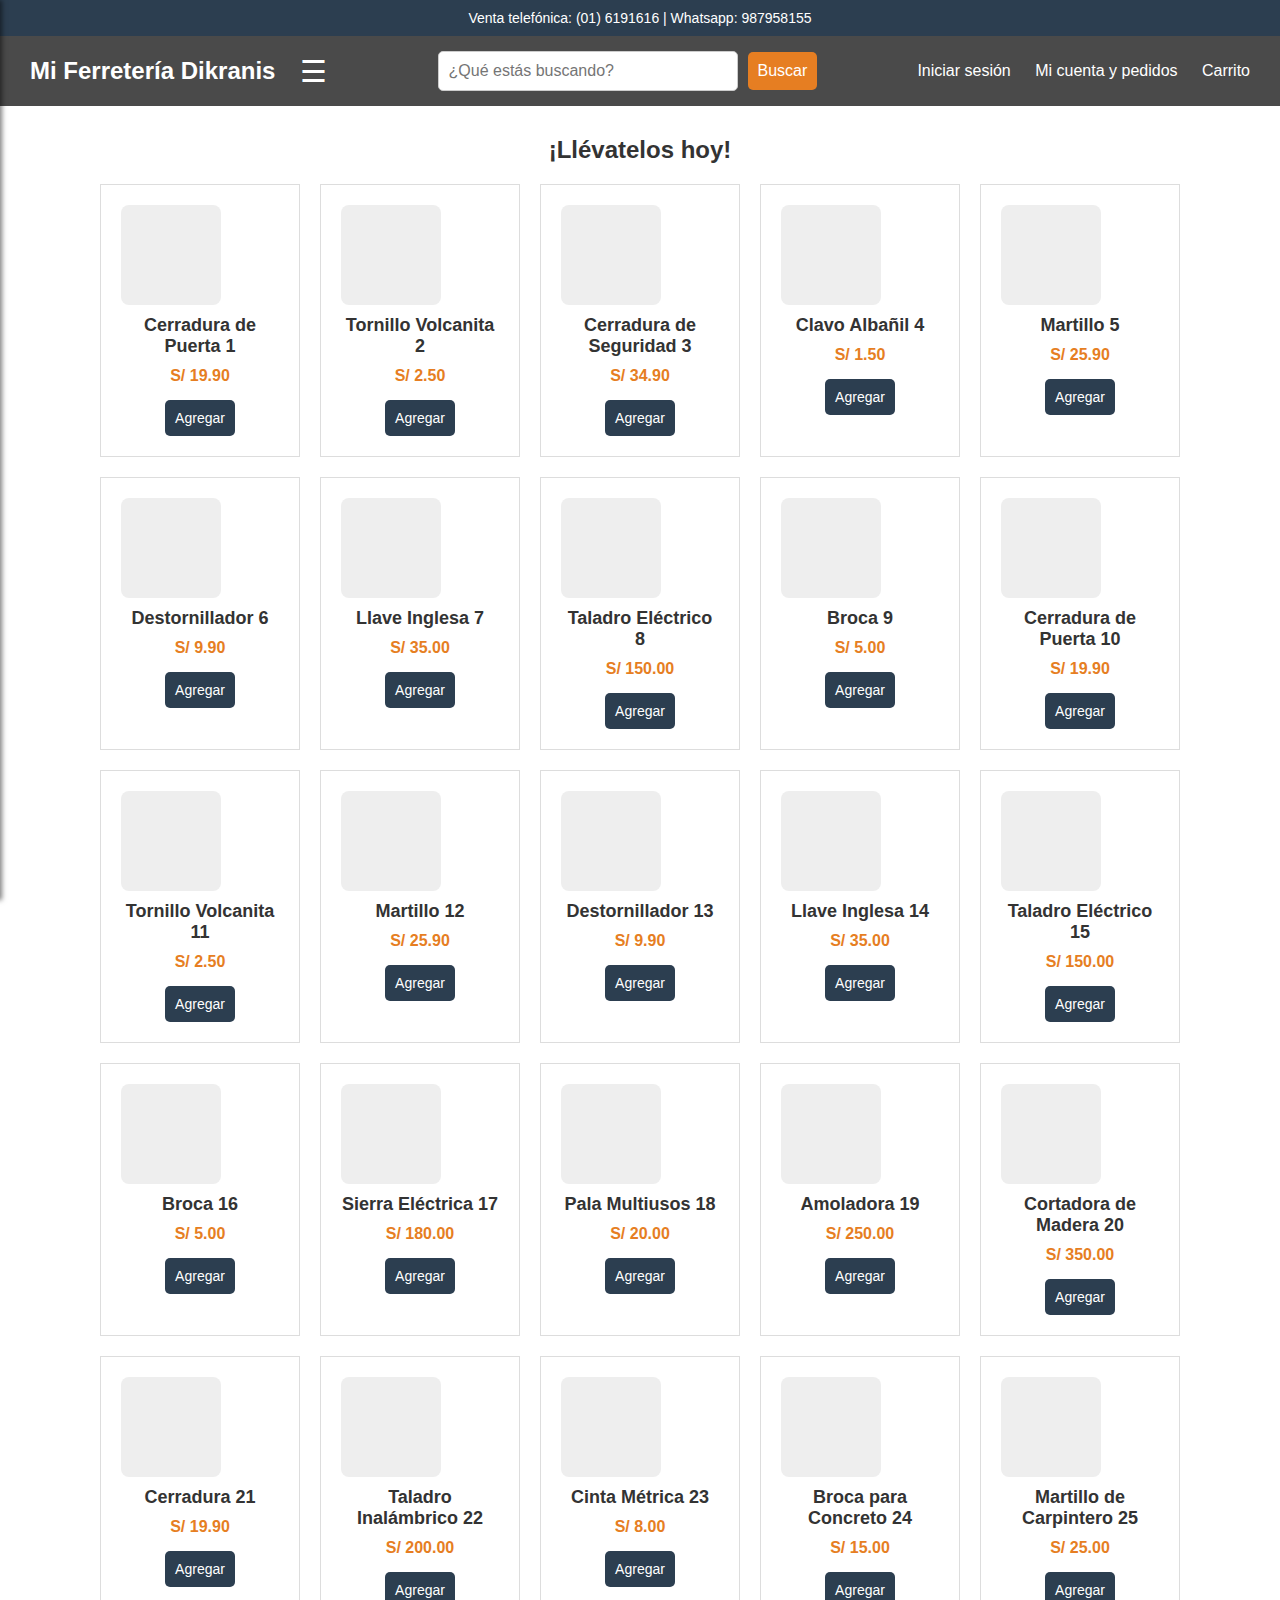
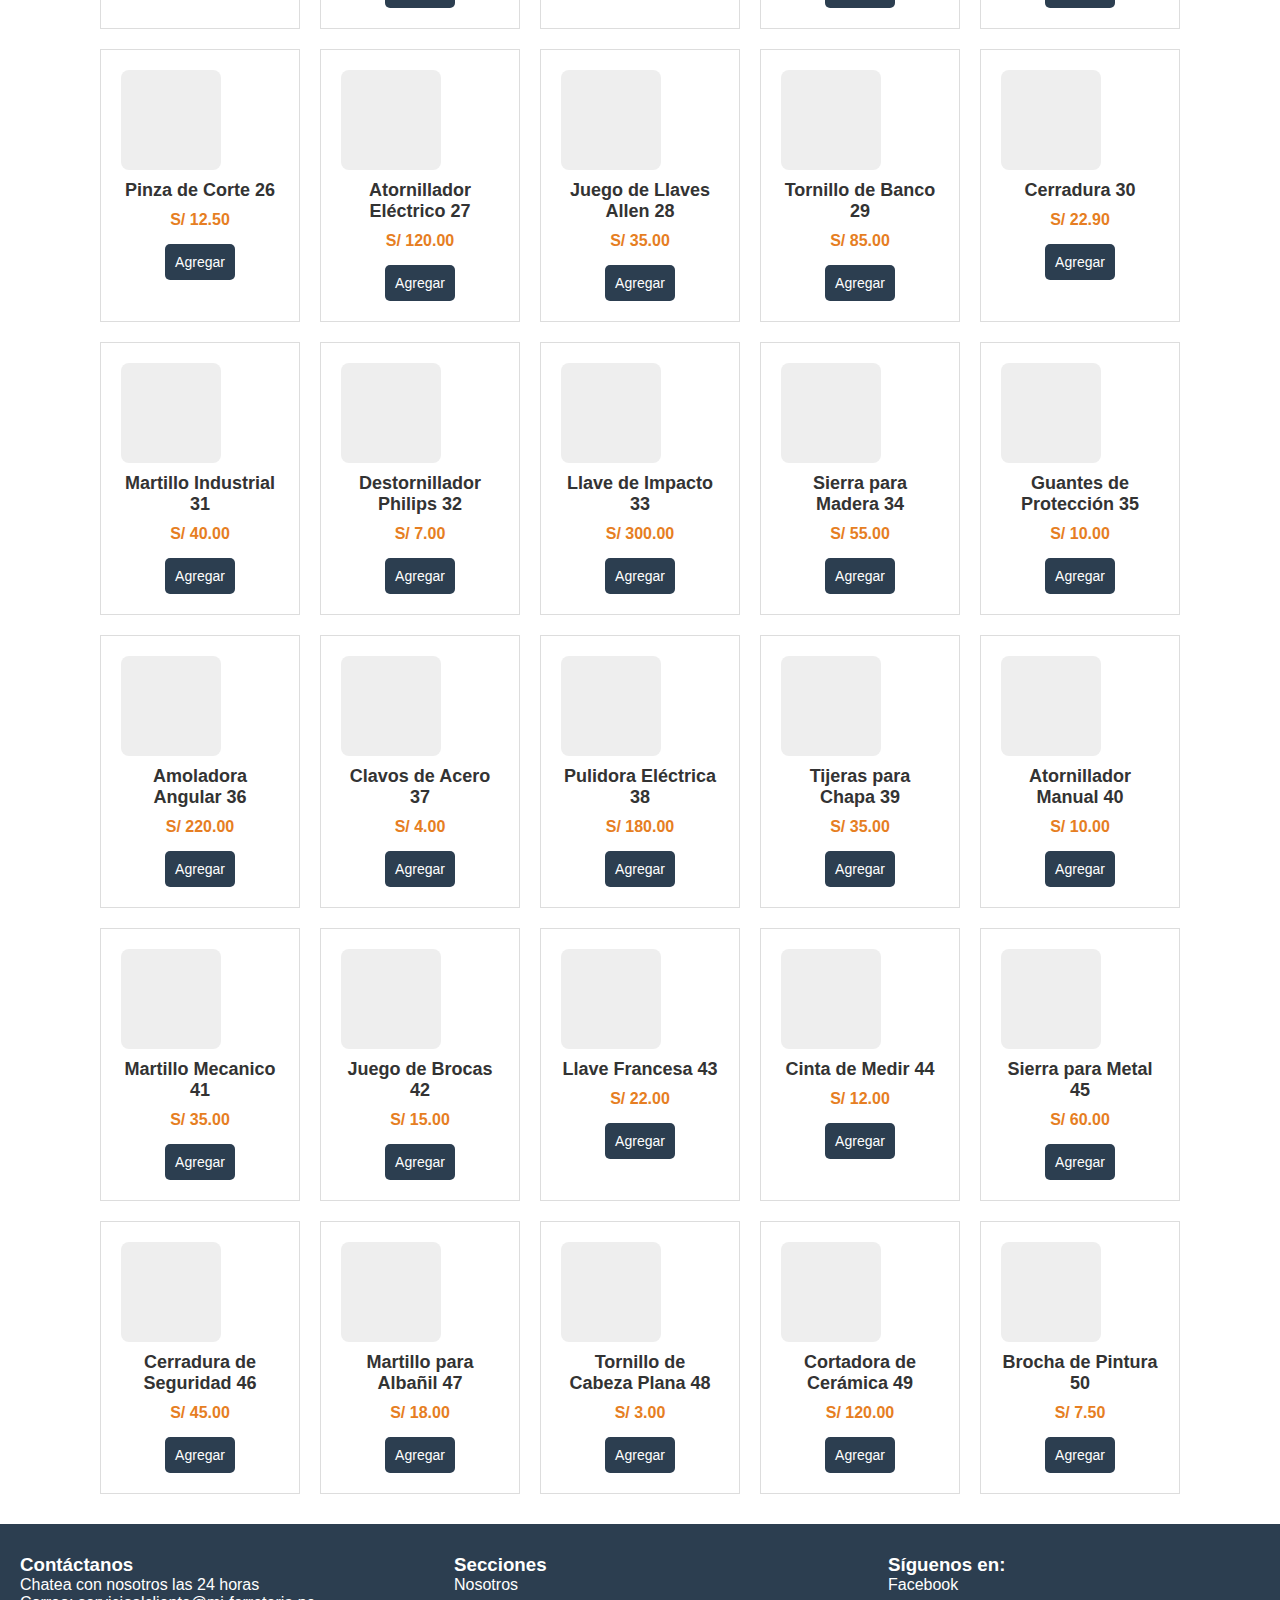
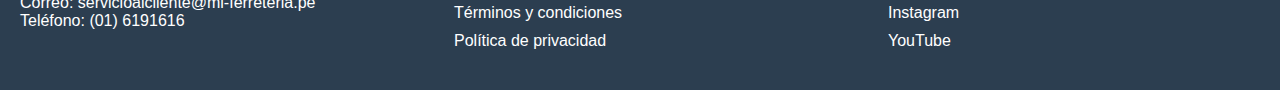
<file: index.html>
<!DOCTYPE html>
<html lang="es">
<head>
    <meta charset="UTF-8">
    <meta name="viewport" content="width=device-width, initial-scale=1.0">
    <title>Mi Ferretería Dikranis - Catálogo de Productos</title>
    <link rel="stylesheet" href="estilo_home.css">
    <script src="script_home.js" defer></script> <!-- Asegúrate de que el JS esté cargado correctamente -->
</head>
<body>

<header>
    <div class="top-bar">
        <div class="contact-info">Venta telefónica: (01) 6191616 | Whatsapp: 987958155</div>
    </div>
    <nav class="navbar">
        <div class="logo-menu">
            <span class="logo-text">Mi Ferretería Dikranis</span>
            <button id="menu-toggle" class="menu-icon">&#9776;</button>
        </div>
        <div class="search-bar">
            <input type="text" placeholder="¿Qué estás buscando?">
            <button>Buscar</button>
        </div>
        <div class="user-options">
            <a href="#">Iniciar sesión</a>
            <a href="#">Mi cuenta y pedidos</a>
            <a href="#">Carrito</a>
        </div>
    </nav>

    <!-- Menú Desplegable -->
    <div id="dropdown-menu" class="dropdown hidden">
        <ul>
            <li><a href="#">Herramientas</a></li>
            <li><a href="#">Construcción</a></li>
            <li><a href="#">Electricidad</a></li>
            <li><a href="#">Jardinería</a></li>
        </ul>
    </div>
</header>

<!-- Sección de productos -->
<section class="products">
    <h2>¡Llévatelos hoy!</h2>
    <div class="product-carousel">
        <!-- Generamos 50 productos -->
        <div class="product">
            <div class="placeholder-img"></div>
            <h3>Cerradura de Puerta 1</h3>
            <p>S/ 19.90</p>
            <button>Agregar</button>
        </div>
        <div class="product">
            <div class="placeholder-img"></div>
            <h3>Tornillo Volcanita 2</h3>
            <p>S/ 2.50</p>
            <button>Agregar</button>
        </div>
        <div class="product">
            <div class="placeholder-img"></div>
            <h3>Cerradura de Seguridad 3</h3>
            <p>S/ 34.90</p>
            <button>Agregar</button>
        </div>
        <div class="product">
            <div class="placeholder-img"></div>
            <h3>Clavo Albañil 4</h3>
            <p>S/ 1.50</p>
            <button>Agregar</button>
        </div>
        <div class="product">
            <div class="placeholder-img"></div>
            <h3>Martillo 5</h3>
            <p>S/ 25.90</p>
            <button>Agregar</button>
        </div>
        <div class="product">
            <div class="placeholder-img"></div>
            <h3>Destornillador 6</h3>
            <p>S/ 9.90</p>
            <button>Agregar</button>
        </div>
        <div class="product">
            <div class="placeholder-img"></div>
            <h3>Llave Inglesa 7</h3>
            <p>S/ 35.00</p>
            <button>Agregar</button>
        </div>
        <div class="product">
            <div class="placeholder-img"></div>
            <h3>Taladro Eléctrico 8</h3>
            <p>S/ 150.00</p>
            <button>Agregar</button>
        </div>
        <div class="product">
            <div class="placeholder-img"></div>
            <h3>Broca 9</h3>
            <p>S/ 5.00</p>
            <button>Agregar</button>
        </div>
        <div class="product">
            <div class="placeholder-img"></div>
            <h3>Cerradura de Puerta 10</h3>
            <p>S/ 19.90</p>
            <button>Agregar</button>
        </div>
        <div class="product">
            <div class="placeholder-img"></div>
            <h3>Tornillo Volcanita 11</h3>
            <p>S/ 2.50</p>
            <button>Agregar</button>
        </div>
        <div class="product">
            <div class="placeholder-img"></div>
            <h3>Martillo 12</h3>
            <p>S/ 25.90</p>
            <button>Agregar</button>
        </div>
        <div class="product">
            <div class="placeholder-img"></div>
            <h3>Destornillador 13</h3>
            <p>S/ 9.90</p>
            <button>Agregar</button>
        </div>
        <div class="product">
            <div class="placeholder-img"></div>
            <h3>Llave Inglesa 14</h3>
            <p>S/ 35.00</p>
            <button>Agregar</button>
        </div>
        <div class="product">
            <div class="placeholder-img"></div>
            <h3>Taladro Eléctrico 15</h3>
            <p>S/ 150.00</p>
            <button>Agregar</button>
        </div>
        <div class="product">
            <div class="placeholder-img"></div>
            <h3>Broca 16</h3>
            <p>S/ 5.00</p>
            <button>Agregar</button>
        </div>
        <div class="product">
            <div class="placeholder-img"></div>
            <h3>Sierra Eléctrica 17</h3>
            <p>S/ 180.00</p>
            <button>Agregar</button>
        </div>
        <div class="product">
            <div class="placeholder-img"></div>
            <h3>Pala Multiusos 18</h3>
            <p>S/ 20.00</p>
            <button>Agregar</button>
        </div>
        <div class="product">
            <div class="placeholder-img"></div>
            <h3>Amoladora 19</h3>
            <p>S/ 250.00</p>
            <button>Agregar</button>
        </div>
        <div class="product">
            <div class="placeholder-img"></div>
            <h3>Cortadora de Madera 20</h3>
            <p>S/ 350.00</p>
            <button>Agregar</button>
        </div>
        <div class="product">
            <div class="placeholder-img"></div>
            <h3>Cerradura 21</h3>
            <p>S/ 19.90</p>
            <button>Agregar</button>
        </div>
        <div class="product">
            <div class="placeholder-img"></div>
            <h3>Taladro Inalámbrico 22</h3>
            <p>S/ 200.00</p>
            <button>Agregar</button>
        </div>
        <div class="product">
            <div class="placeholder-img"></div>
            <h3>Cinta Métrica 23</h3>
            <p>S/ 8.00</p>
            <button>Agregar</button>
        </div>
        <div class="product">
            <div class="placeholder-img"></div>
            <h3>Broca para Concreto 24</h3>
            <p>S/ 15.00</p>
            <button>Agregar</button>
        </div>
        <div class="product">
            <div class="placeholder-img"></div>
            <h3>Martillo de Carpintero 25</h3>
            <p>S/ 25.00</p>
            <button>Agregar</button>
        </div>
        <div class="product">
            <div class="placeholder-img"></div>
            <h3>Pinza de Corte 26</h3>
            <p>S/ 12.50</p>
            <button>Agregar</button>
        </div>
        <div class="product">
            <div class="placeholder-img"></div>
            <h3>Atornillador Eléctrico 27</h3>
            <p>S/ 120.00</p>
            <button>Agregar</button>
        </div>
        <div class="product">
            <div class="placeholder-img"></div>
            <h3>Juego de Llaves Allen 28</h3>
            <p>S/ 35.00</p>
            <button>Agregar</button>
        </div>
        <div class="product">
            <div class="placeholder-img"></div>
            <h3>Tornillo de Banco 29</h3>
            <p>S/ 85.00</p>
            <button>Agregar</button>
        </div>
        <div class="product">
            <div class="placeholder-img"></div>
            <h3>Cerradura 30</h3>
            <p>S/ 22.90</p>
            <button>Agregar</button>
        </div>
        <div class="product">
            <div class="placeholder-img"></div>
            <h3>Martillo Industrial 31</h3>
            <p>S/ 40.00</p>
            <button>Agregar</button>
        </div>
        <div class="product">
            <div class="placeholder-img"></div>
            <h3>Destornillador Philips 32</h3>
            <p>S/ 7.00</p>
            <button>Agregar</button>
        </div>
        <div class="product">
            <div class="placeholder-img"></div>
            <h3>Llave de Impacto 33</h3>
            <p>S/ 300.00</p>
            <button>Agregar</button>
        </div>
        <div class="product">
            <div class="placeholder-img"></div>
            <h3>Sierra para Madera 34</h3>
            <p>S/ 55.00</p>
            <button>Agregar</button>
        </div>
        <div class="product">
            <div class="placeholder-img"></div>
            <h3>Guantes de Protección 35</h3>
            <p>S/ 10.00</p>
            <button>Agregar</button>
        </div>
        <div class="product">
            <div class="placeholder-img"></div>
            <h3>Amoladora Angular 36</h3>
            <p>S/ 220.00</p>
            <button>Agregar</button>
        </div>
        <div class="product">
            <div class="placeholder-img"></div>
            <h3>Clavos de Acero 37</h3>
            <p>S/ 4.00</p>
            <button>Agregar</button>
        </div>
        <div class="product">
            <div class="placeholder-img"></div>
            <h3>Pulidora Eléctrica 38</h3>
            <p>S/ 180.00</p>
            <button>Agregar</button>
        </div>
        <div class="product">
            <div class="placeholder-img"></div>
            <h3>Tijeras para Chapa 39</h3>
            <p>S/ 35.00</p>
            <button>Agregar</button>
        </div>
        <div class="product">
            <div class="placeholder-img"></div>
            <h3>Atornillador Manual 40</h3>
            <p>S/ 10.00</p>
            <button>Agregar</button>
        </div>
        <div class="product">
            <div class="placeholder-img"></div>
            <h3>Martillo Mecanico 41</h3>
            <p>S/ 35.00</p>
            <button>Agregar</button>
        </div>
        <div class="product">
            <div class="placeholder-img"></div>
            <h3>Juego de Brocas 42</h3>
            <p>S/ 15.00</p>
            <button>Agregar</button>
        </div>
        <div class="product">
            <div class="placeholder-img"></div>
            <h3>Llave Francesa 43</h3>
            <p>S/ 22.00</p>
            <button>Agregar</button>
        </div>
        <div class="product">
            <div class="placeholder-img"></div>
            <h3>Cinta de Medir 44</h3>
            <p>S/ 12.00</p>
            <button>Agregar</button>
        </div>
        <div class="product">
            <div class="placeholder-img"></div>
            <h3>Sierra para Metal 45</h3>
            <p>S/ 60.00</p>
            <button>Agregar</button>
        </div>
        <div class="product">
            <div class="placeholder-img"></div>
            <h3>Cerradura de Seguridad 46</h3>
            <p>S/ 45.00</p>
            <button>Agregar</button>
        </div>
        <div class="product">
            <div class="placeholder-img"></div>
            <h3>Martillo para Albañil 47</h3>
            <p>S/ 18.00</p>
            <button>Agregar</button>
        </div>
        <div class="product">
            <div class="placeholder-img"></div>
            <h3>Tornillo de Cabeza Plana 48</h3>
            <p>S/ 3.00</p>
            <button>Agregar</button>
        </div>
        <div class="product">
            <div class="placeholder-img"></div>
            <h3>Cortadora de Cerámica 49</h3>
            <p>S/ 120.00</p>
            <button>Agregar</button>
        </div>
        <div class="product">
            <div class="placeholder-img"></div>
            <h3>Brocha de Pintura 50</h3>
            <p>S/ 7.50</p>
            <button>Agregar</button>
        </div>
    </div>
</section>
<!-- Footer -->
<footer>
    <div class="footer-info">
        <div class="contact-section">
            <h3>Contáctanos</h3>
            <p>Chatea con nosotros las 24 horas</p>
            <p>Correo: servicioalcliente@mi-ferreteria.pe</p>
            <p>Teléfono: (01) 6191616</p>
        </div>
        <div class="sections">
            <h3>Secciones</h3>
            <a href="#">Nosotros</a>
            <a href="#">Términos y condiciones</a>
            <a href="#">Política de privacidad</a>
        </div>
        <div class="social-media">
            <h3>Síguenos en:</h3>
            <a href="#">Facebook</a>
            <a href="#">Instagram</a>
            <a href="#">YouTube</a>
        </div>
    </div>
</footer>

</body>
</html>
</file>
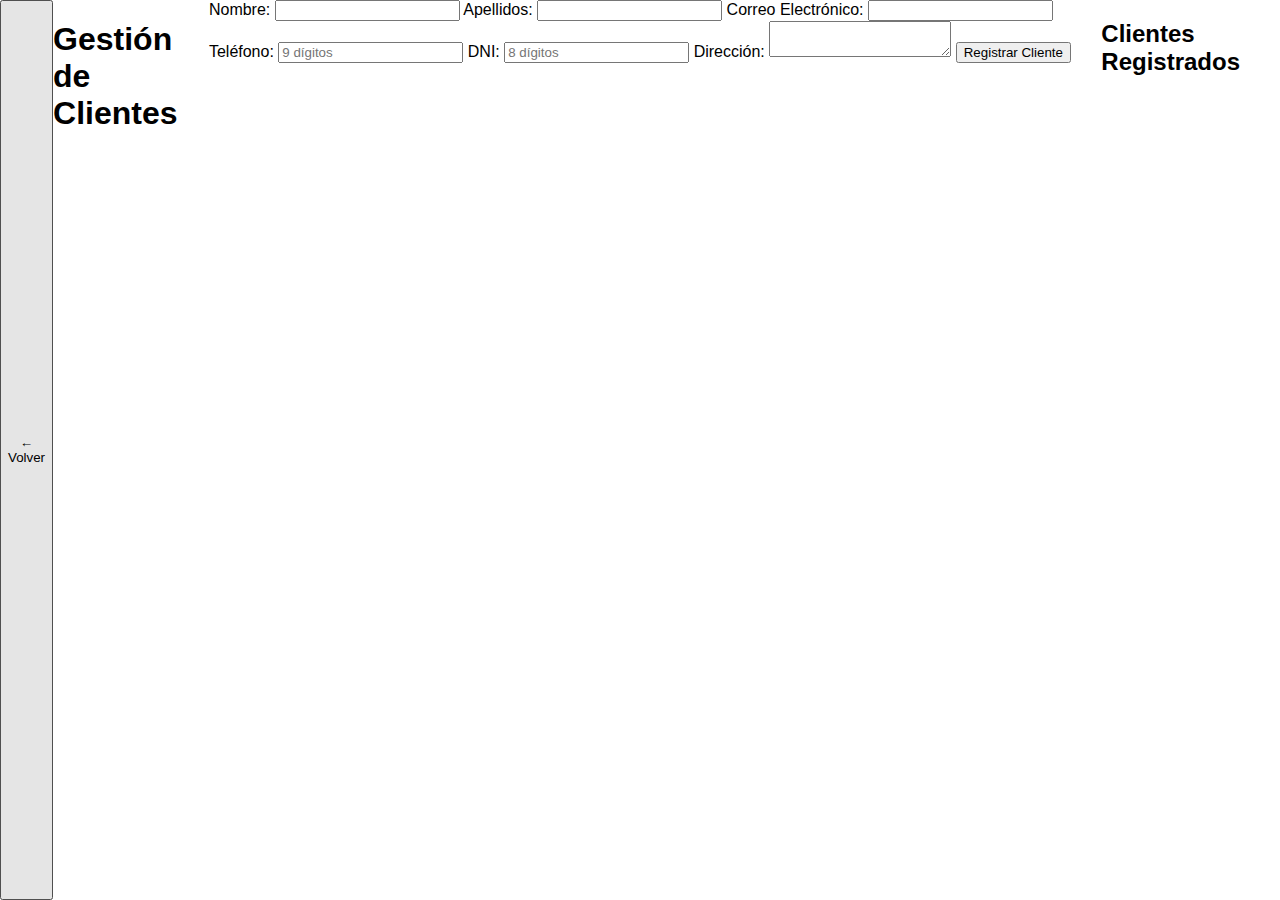
<file: administrador.html>
<!DOCTYPE html>
<html lang="es">
<head>
    <meta charset="UTF-8">
    <meta name="viewport" content="width=device-width, initial-scale=1.0">
    <title>Ferretería - Administrador</title>
    <link rel="stylesheet" href="styles.css">
</head>
<body>
    <div class="container">
        <button onclick="window.location.href='index.html'" class="back-button">← Volver</button>
        
        <h1>Gestión de Clientes</h1>
        
        <form id="clientForm">
            <label for="firstName">Nombre:</label>
            <input type="text" id="nombres" required>

            <label for="lastName">Apellidos:</label>
            <input type="text" id="apellidos" required>

            <label for="email">Correo Electrónico:</label>
            <input type="email" id="gmail" required>

            <label for="phone">Teléfono:</label>
            <input type="tel" id="telefono" pattern="[0-9]{9}" placeholder="9 dígitos" required>

            <label for="dni">DNI:</label>
            <input type="text" id="dni" pattern="[0-9]{8}" placeholder="8 dígitos" required>

            <label for="address">Dirección:</label>
            <textarea id="direccion" rows="2" required></textarea>

            <button type="submit">Registrar Cliente</button>
        </form>

        <h2>Clientes Registrados</h2>
        <ul id="clientList"></ul>
    </div>

    <script src="scripts.js"></script>
</body>
</html>
</file>
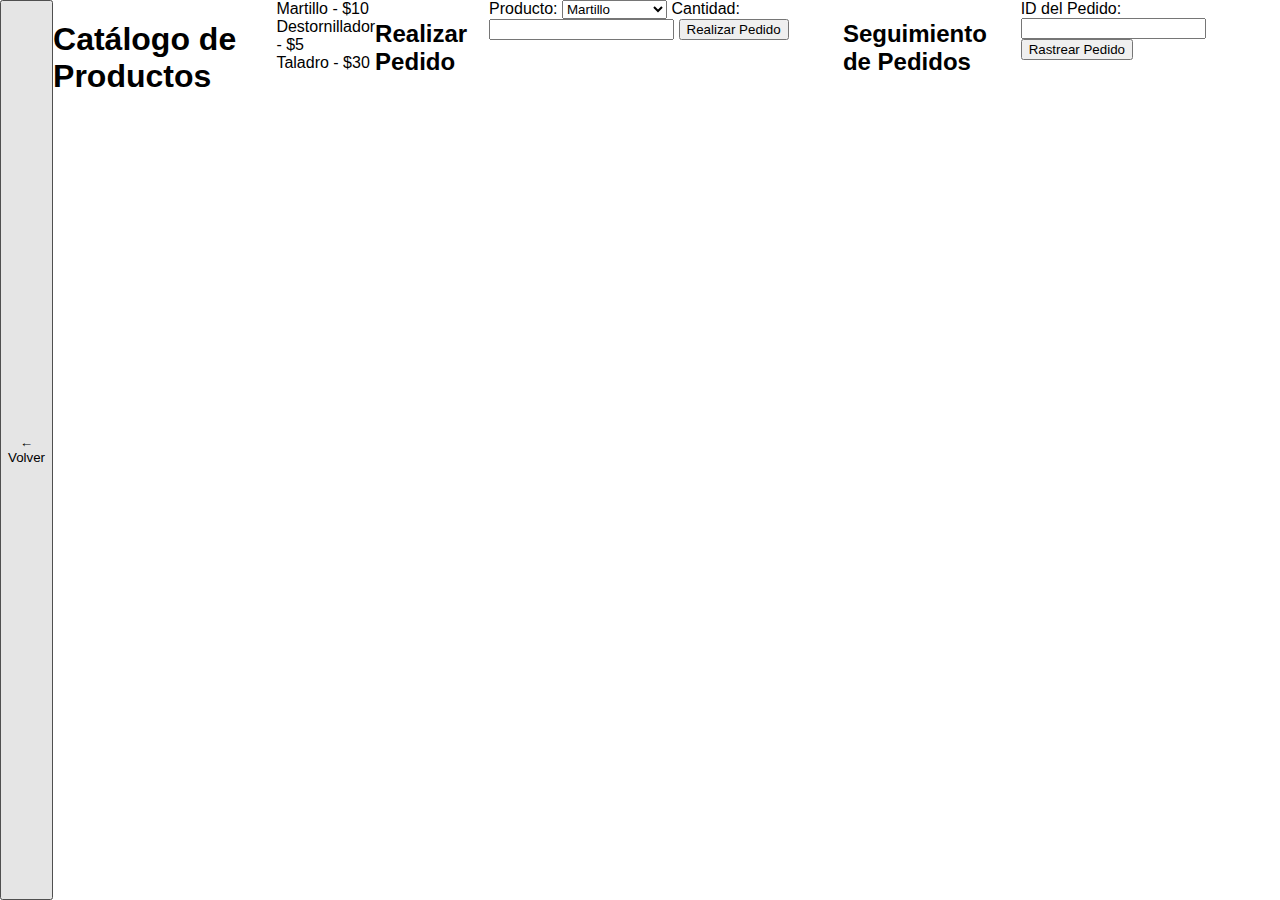
<file: cliente.html>
<!DOCTYPE html>
<html lang="es">
<head>
    <meta charset="UTF-8">
    <meta name="viewport" content="width=device-width, initial-scale=1.0">
    <title>Ferretería - Cliente</title>
    <link rel="stylesheet" href="styles.css">
</head>
<body>
    <div class="container">
        <button onclick="window.location.href='index.html'" class="back-button">← Volver</button>
        <h1>Catálogo de Productos</h1>
        <div id="catalog" class="product-list"></div>
        <h2>Realizar Pedido</h2>
        <form id="orderForm">
            <label for="product">Producto:</label>
            <select id="product" required></select>
            <label for="quantity">Cantidad:</label>
            <input type="number" id="quantity" required min="1">
            <button type="submit">Realizar Pedido</button>
        </form>
        <h2>Seguimiento de Pedidos</h2>
        <form id="trackForm">
            <label for="orderId">ID del Pedido:</label>
            <input type="text" id="orderId" required>
            <button type="submit">Rastrear Pedido</button>
        </form>
    </div>
    <script src="scripts.js"></script>
</body>
</html>
</file>
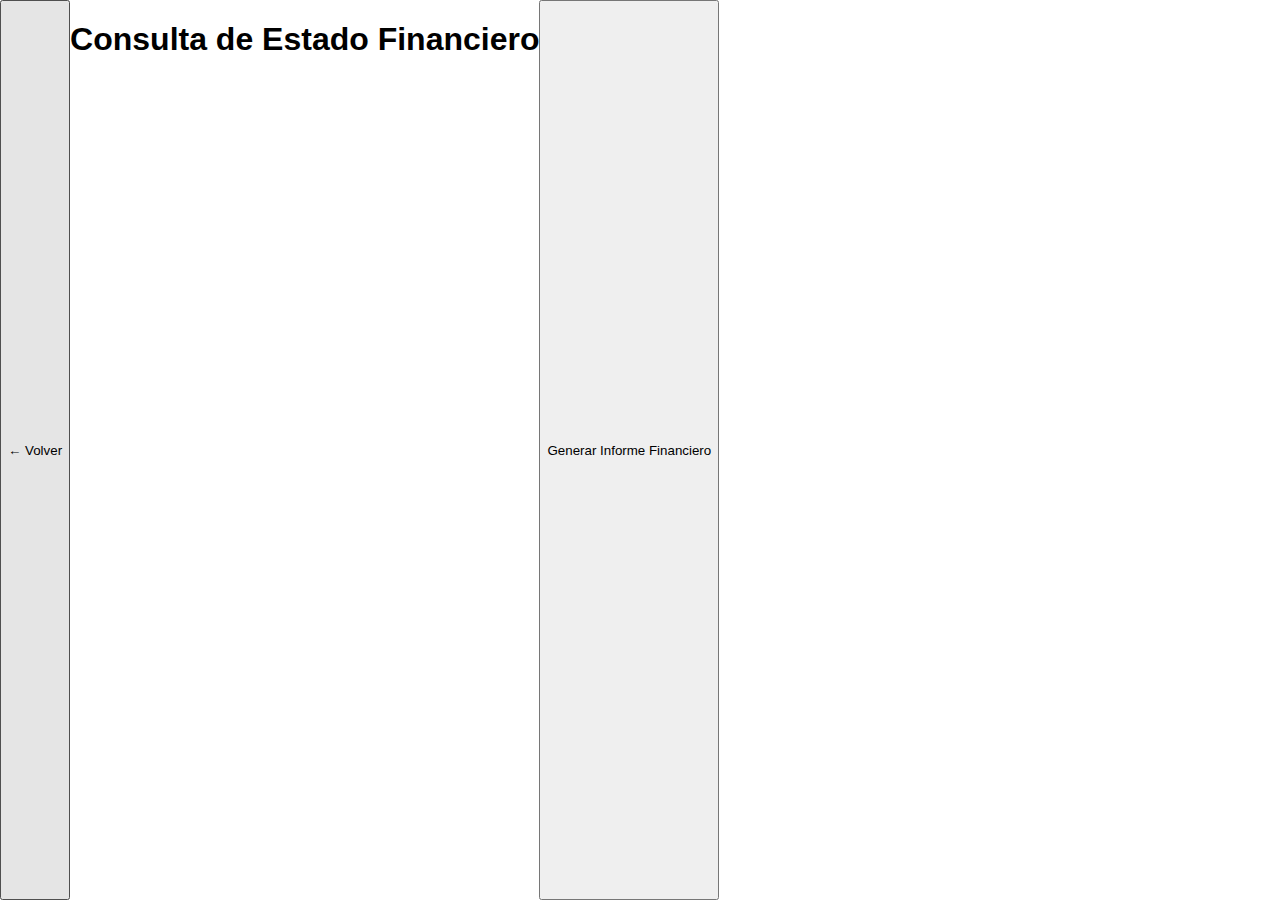
<file: financiero.html>
<!DOCTYPE html>
<html lang="es">
<head>
    <meta charset="UTF-8">
    <meta name="viewport" content="width=device-width, initial-scale=1.0">
    <title>Ferretería - Financiero</title>
    <link rel="stylesheet" href="styles.css">
</head>
<body>
    <div class="container">
        <button onclick="window.location.href='index.html'" class="back-button">← Volver</button>
        <h1>Consulta de Estado Financiero</h1>
        <button id="financialReport">Generar Informe Financiero</button>
        <div id="financialResult"></div>
    </div>
    <script src="scripts.js"></script>
</body>
</html>
</file>
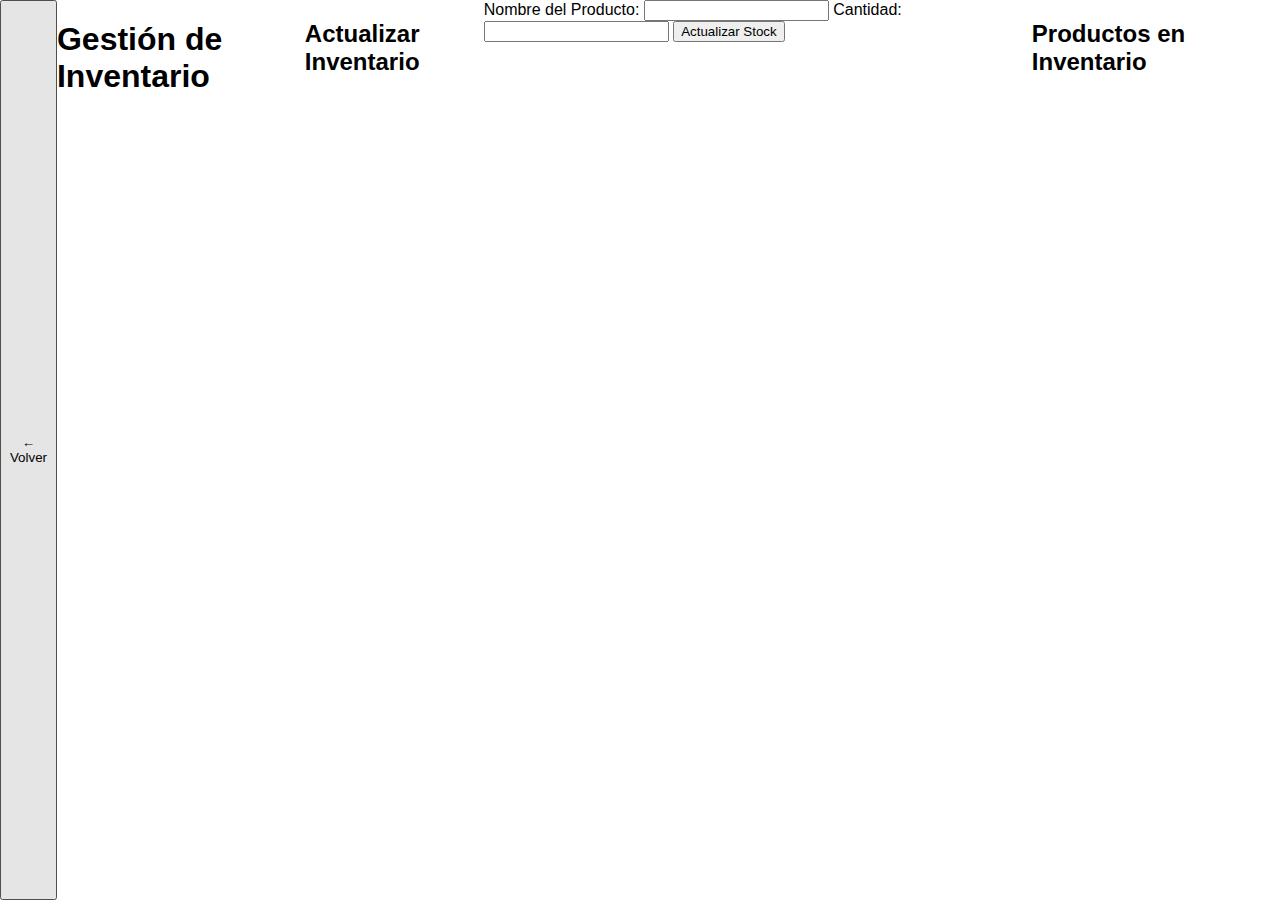
<file: inventario.html>
<!DOCTYPE html>
<html lang="es">
<head>
    <meta charset="UTF-8">
    <meta name="viewport" content="width=device-width, initial-scale=1.0">
    <title>Ferretería - Inventario</title>
    <link rel="stylesheet" href="styles.css">
</head>
<body>
    <div class="container">
        <button onclick="window.location.href='index.html'" class="back-button">← Volver</button>
        <h1>Gestión de Inventario</h1>
        <h2>Actualizar Inventario</h2>
        <form id="inventoryForm">
            <label for="productName">Nombre del Producto:</label>
            <input type="text" id="productName" required>
            <label for="stock">Cantidad:</label>
            <input type="number" id="stock" required min="0">
            <button type="submit">Actualizar Stock</button>
        </form>
        <h2>Productos en Inventario</h2>
        <ul id="inventoryList"></ul>
    </div>
    <script src="scripts.js"></script>
</body>
</html>
</file>
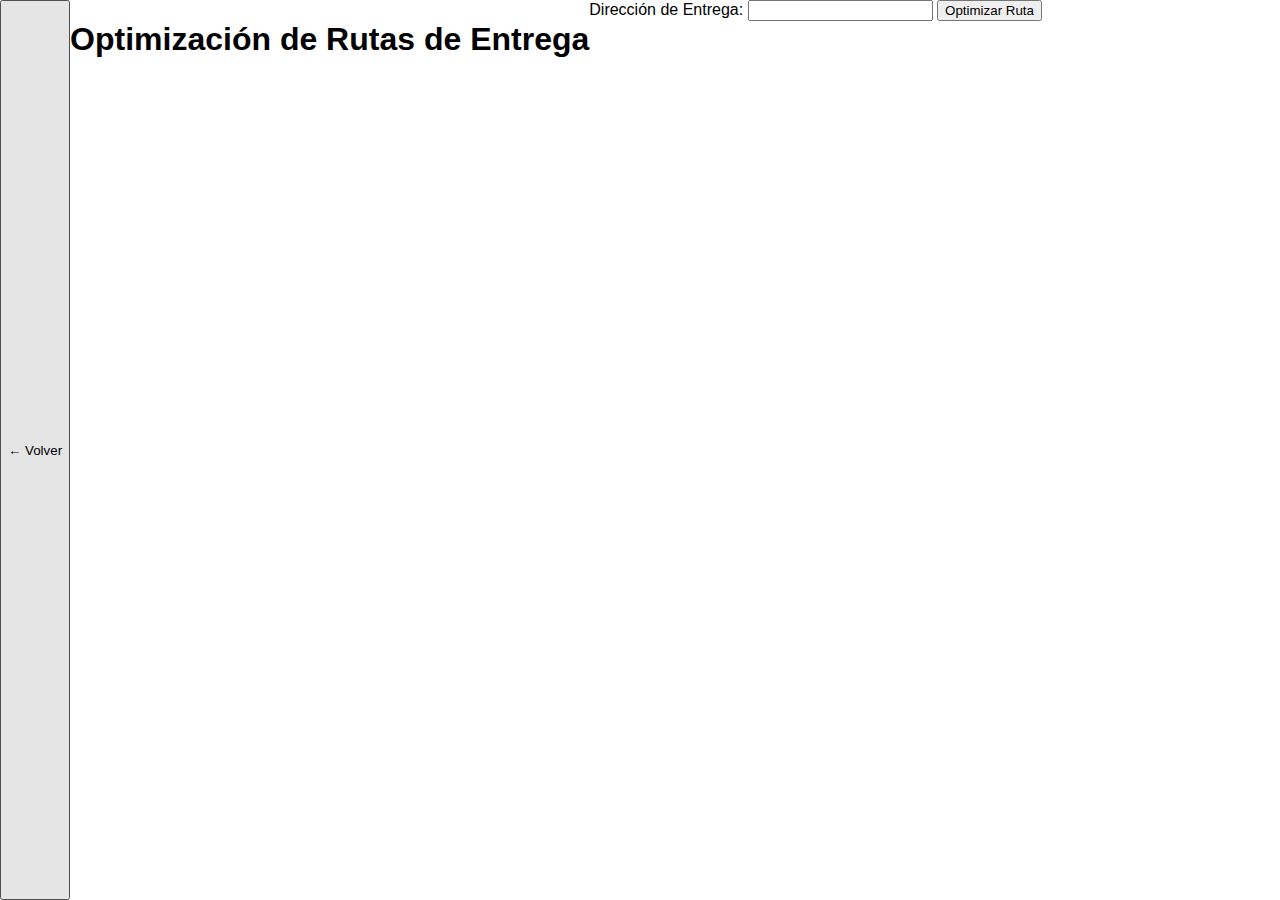
<file: logistica.html>
<!DOCTYPE html>
<html lang="es">
<head>
    <meta charset="UTF-8">
    <meta name="viewport" content="width=device-width, initial-scale=1.0">
    <title>Ferretería - Logística</title>
    <link rel="stylesheet" href="styles.css">
</head>
<body>
    <div class="container">
        <button onclick="window.location.href='index.html'" class="back-button">← Volver</button>
        <h1>Optimización de Rutas de Entrega</h1>
        <form id="routeForm">
            <label for="deliveryAddress">Dirección de Entrega:</label>
            <input type="text" id="deliveryAddress" required>
            <button type="submit">Optimizar Ruta</button>
        </form>
        <div id="routeResult"></div>
    </div>
    <script src="scripts.js"></script>
</body>
</html>
</file>
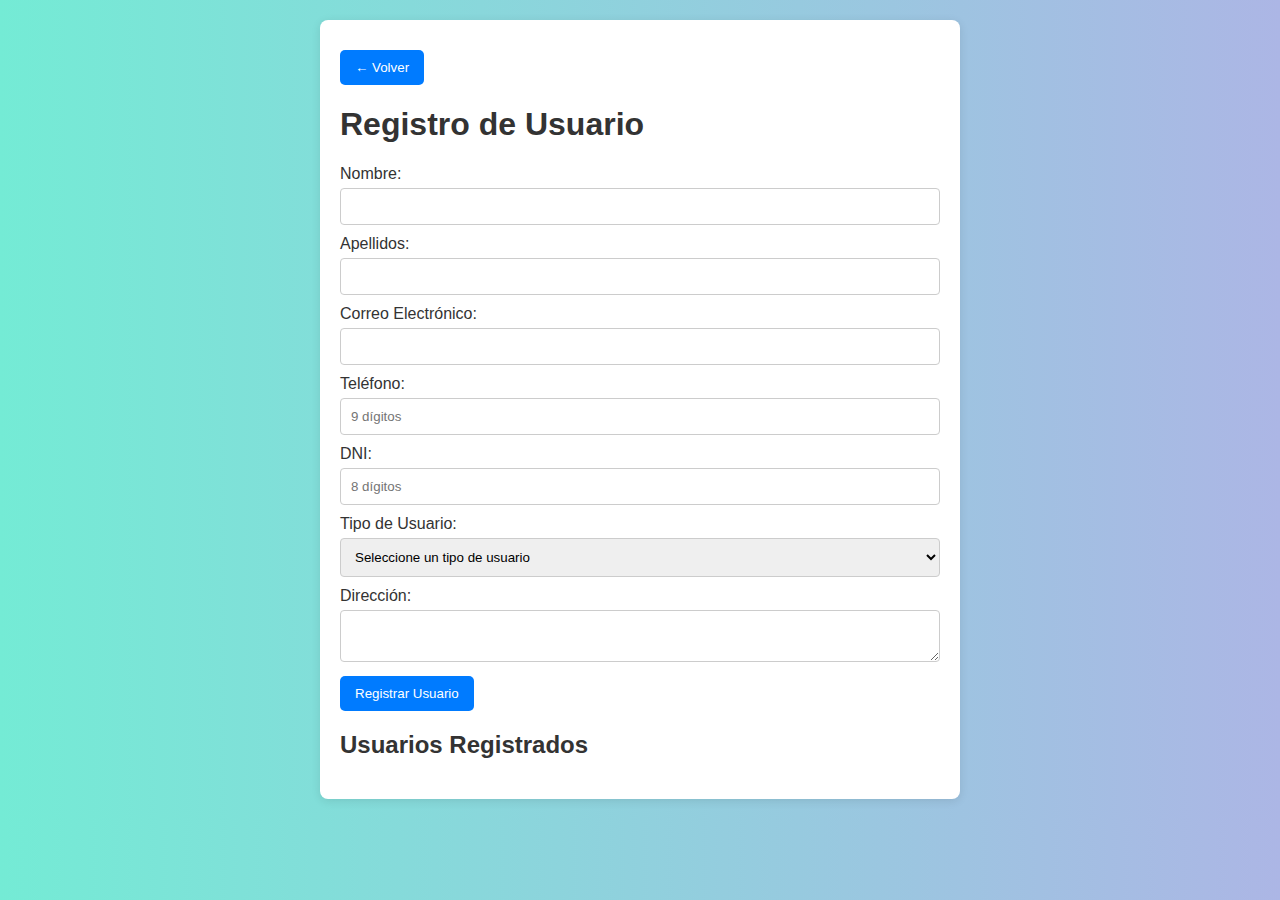
<file: Modelo actualizado/administrador.html>
<!DOCTYPE html>
<html lang="es">
<head>
    <meta charset="UTF-8">
    <meta name="viewport" content="width=device-width, initial-scale=1.0">
    <title>Registro de Usuario</title>
    <style>
        body {
            background: linear-gradient(to right, #74ebd5, #acb6e5);
            font-family: Arial, sans-serif;
            margin: 0;
            padding: 20px;
            color: #333;
        }
        .container {
            max-width: 600px;
            margin: auto;
            padding: 20px;
            background-color: white;
            border-radius: 8px;
            box-shadow: 0 2px 10px rgba(0, 0, 0, 0.1);
        }
        button {
            margin-top: 10px;
            padding: 10px 15px;
            border: none;
            background-color: #007BFF;
            color: white;
            border-radius: 5px;
            cursor: pointer;
            transition: background-color 0.3s;
        }
        button:hover {
            background-color: #0056b3;
        }
        label {
            display: block;
            margin-top: 10px;
        }
        input, select, textarea {
            width: 100%;
            padding: 10px;
            margin-top: 5px;
            border: 1px solid #ccc;
            border-radius: 4px;
            box-sizing: border-box;
        }
        ul {
            list-style-type: none;
            padding: 0;
        }
        li {
            margin: 5px 0;
            display: flex;
            justify-content: space-between;
            align-items: center;
        }
        li button {
            background-color: #dc3545; /* Color para el botón de eliminar */
            margin-left: 10px;
        }
        li button:hover {
            background-color: #c82333; /* Hover para el botón de eliminar */
        }
    </style>
</head>
<body>

<div class="container">
    <button onclick="window.location.href='index.html'" class="back-button">← Volver</button>
    
    <h1>Registro de Usuario</h1>
    
    <form id="clientForm">
        <label for="firstName">Nombre:</label>
        <input type="text" id="nombres" required>

        <label for="lastName">Apellidos:</label>
        <input type="text" id="apellidos" required>

        <label for="email">Correo Electrónico:</label>
        <input type="email" id="gmail" required>

        <label for="phone">Teléfono:</label>
        <input type="tel" id="telefono" pattern="[0-9]{9}" placeholder="9 dígitos" required>

        <label for="dni">DNI:</label>
        <input type="text" id="dni" pattern="[0-9]{8}" placeholder="8 dígitos" required>

        <label for="userType">Tipo de Usuario:</label>
        <select id="userType" required>
            <option value="">Seleccione un tipo de usuario</option>
            <option value="Administrador">Administrador</option>
            <option value="Vendedor">Vendedor</option>
            <option value="Cliente">Cliente</option>
        </select>

        <label for="address">Dirección:</label>
        <textarea id="direccion" rows="2" required></textarea>

        <button type="submit">Registrar Usuario</button>
    </form>

    <h2>Usuarios Registrados</h2>
    <ul id="clientList"></ul>
</div>

<script>
    const form = document.getElementById('clientForm');
    const clientList = document.getElementById('clientList');
    let clients = [];

    form.addEventListener('submit', function(event) {
        event.preventDefault(); // Evitar el envío del formulario

        // Obtener datos del formulario
        const nombres = document.getElementById('nombres').value;
        const apellidos = document.getElementById('apellidos').value;
        const gmail = document.getElementById('gmail').value;
        const telefono = document.getElementById('telefono').value;
        const dni = document.getElementById('dni').value;
        const userType = document.getElementById('userType').value;
        const direccion = document.getElementById('direccion').value;

        // Crear un nuevo cliente
        const client = {
            nombres,
            apellidos,
            gmail,
            telefono,
            dni,
            userType,
            direccion
        };

        // Agregar cliente a la lista
        clients.push(client);
        renderClientList();

        // Limpiar el formulario
        form.reset();
    });

    function renderClientList() {
        clientList.innerHTML = ''; // Limpiar la lista actual
        clients.forEach((client, index) => {
            const li = document.createElement('li');
            li.textContent = `${client.nombres} ${client.apellidos} - ${client.gmail} - ${client.telefono} (${client.userType})`;
            const deleteButton = document.createElement('button');
            deleteButton.textContent = 'Eliminar';
            deleteButton.onclick = () => {
                clients.splice(index, 1); // Eliminar el cliente
                renderClientList(); // Volver a renderizar la lista
            };
            li.appendChild(deleteButton);
            clientList.appendChild(li);
        });
    }
</script>

</body>
</html>
</file>
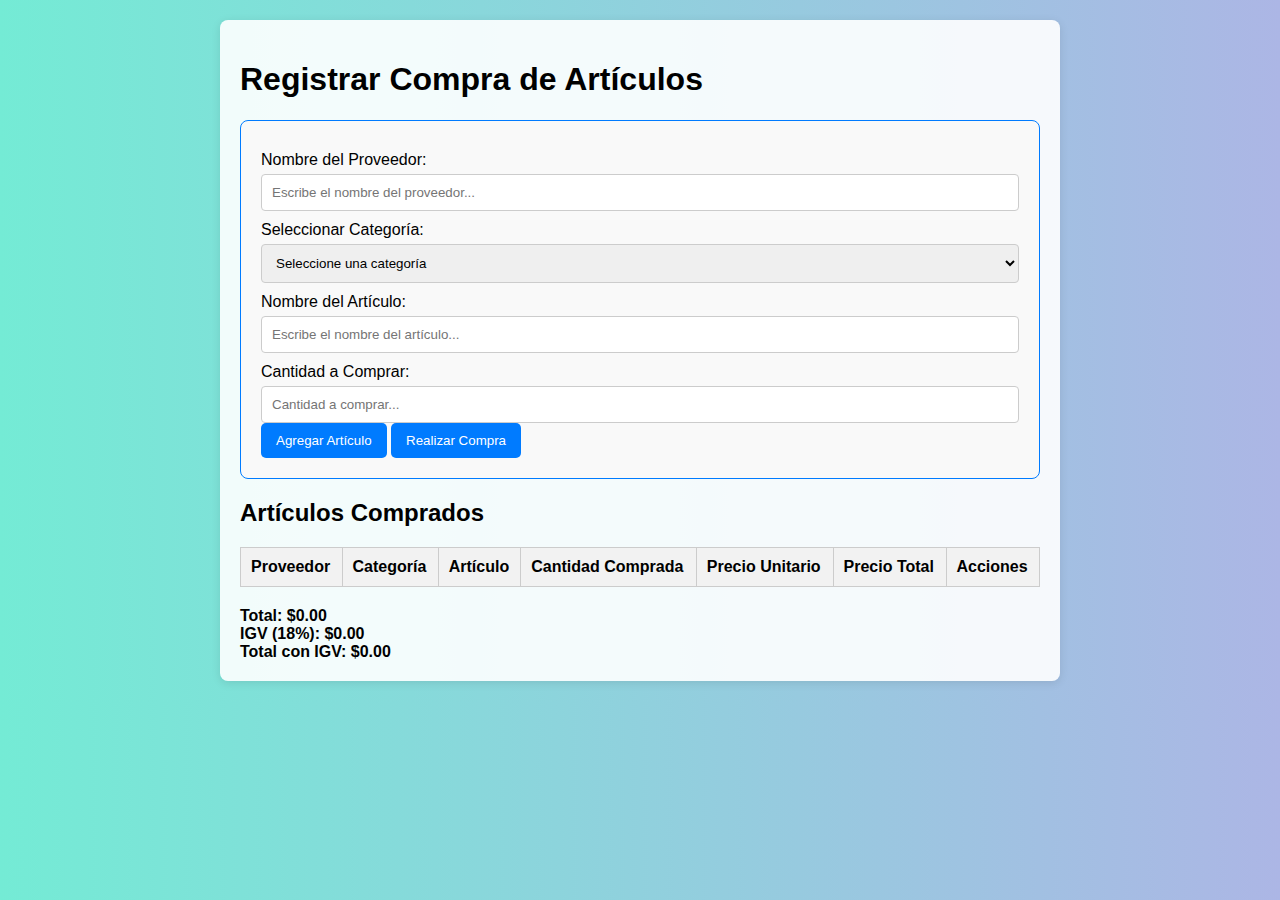
<file: Modelo actualizado/compra.html>
<!DOCTYPE html>
<html lang="es">
<head>
    <meta charset="UTF-8">
    <meta name="viewport" content="width=device-width, initial-scale=1.0">
    <title>Registrar Compra de Artículos</title>
    <style>
        body {
            font-family: Arial, sans-serif;
            margin: 0;
            background: linear-gradient(to right, #74ebd5, #acb6e5);
            padding: 20px;
        }
        .container {
            max-width: 800px;
            margin: auto;
            padding: 20px;
            background-color: rgba(255, 255, 255, 0.9);
            border-radius: 8px;
            box-shadow: 0 2px 10px rgba(0, 0, 0, 0.1);
        }
        form {
            padding: 20px;
            border: 1px solid #007BFF;
            border-radius: 8px;
            background-color: #f9f9f9;
        }
        button {
            padding: 10px 15px;
            border: none;
            background-color: #007BFF;
            color: white;
            border-radius: 5px;
            cursor: pointer;
            transition: background-color 0.3s;
        }
        button:hover {
            background-color: #0056b3;
        }
        label {
            display: block;
            margin-top: 10px;
        }
        input, select {
            width: 100%;
            padding: 10px;
            margin-top: 5px;
            border: 1px solid #ccc;
            border-radius: 4px;
            box-sizing: border-box;
        }
        table {
            width: 100%;
            border-collapse: collapse;
            margin-top: 20px;
        }
        th, td {
            border: 1px solid #ccc;
            padding: 10px;
            text-align: left;
        }
        th {
            background-color: #f2f2f2;
        }
        .total {
            margin-top: 20px;
            font-weight: bold;
        }
        /* Estilos para el modal */
        .modal {
            display: none;
            position: fixed;
            z-index: 1;
            left: 0;
            top: 0;
            width: 100%;
            height: 100%;
            overflow: auto;
            background-color: rgba(0, 0, 0, 0.4);
            padding-top: 60px;
        }
        .modal-content {
            background-color: #fefefe;
            margin: 5% auto;
            padding: 20px;
            border: 1px solid #888;
            width: 80%;
            max-width: 600px;
        }
        .close {
            color: #aaa;
            float: right;
            font-size: 28px;
            font-weight: bold;
        }
        .close:hover,
        .close:focus {
            color: black;
            text-decoration: none;
            cursor: pointer;
        }
    </style>
</head>
<body>

<div class="container">
    <h1>Registrar Compra de Artículos</h1>

    <form id="purchaseForm">
        <label for="nombre-proveedor">Nombre del Proveedor:</label>
        <input type="text" id="nombre-proveedor" required placeholder="Escribe el nombre del proveedor..." />

        <label for="categoriaSelect">Seleccionar Categoría:</label>
        <select id="categoriaSelect" required>
            <option value="">Seleccione una categoría</option>
            <option value="Herramientas">Herramientas</option>
            <option value="Materiales">Materiales</option>
            <option value="Electricidad">Electricidad</option>
            <option value="Fontanería">Fontanería</option>
            <option value="Pintura">Pintura</option>
        </select>

        <label for="nombre-articulo">Nombre del Artículo:</label>
        <input type="text" id="nombre-articulo" required placeholder="Escribe el nombre del artículo..." />

        <label for="cantidad">Cantidad a Comprar:</label>
        <input type="number" id="cantidad" required min="1" placeholder="Cantidad a comprar..." />

        <button type="submit">Agregar Artículo</button>
        <button type="button" id="finalizarCompra" disabled onclick="openModal()">Realizar Compra</button>
    </form>

    <h2>Artículos Comprados</h2>
    <table id="articulos-table">
        <thead>
            <tr>
                <th>Proveedor</th>
                <th>Categoría</th>
                <th>Artículo</th>
                <th>Cantidad Comprada</th>
                <th>Precio Unitario</th>
                <th>Precio Total</th>
                <th>Acciones</th>
            </tr>
        </thead>
        <tbody id="salesList">
            <!-- Aquí se mostrarán los artículos -->
        </tbody>
    </table>

    <div class="total" id="totalSummary">
        Total: $0.00<br>
        IGV (18%): $0.00<br>
        Total con IGV: $0.00
    </div>
</div>

<!-- Modal -->
<div id="reportModal" class="modal">
    <div class="modal-content">
        <span class="close" onclick="closeModal()">&times;</span>
        <h2>Informe de Compra</h2>
        <pre id="reportContent"></pre>
        <button onclick="closeModal()">Cerrar</button>
        <button onclick="goBack()" style="margin-left: 10px;">Volver</button>
        <button onclick="window.print()">Imprimir</button>
    </div>
</div>

<script>
    const purchaseForm = document.getElementById('purchaseForm');
    const salesList = document.getElementById('salesList');
    const totalSummary = document.getElementById('totalSummary');
    let sales = [];
    const IGV_RATE = 0.18;
    let proveedorIngresado = false; // Variable para verificar si el proveedor ya fue ingresado

    purchaseForm.addEventListener('submit', function(event) {
        event.preventDefault(); // Evitar el envío del formulario

        const proveedorInput = document.getElementById('nombre-proveedor');
        const proveedor = proveedorInput.value;

        // Verificar si el proveedor ya fue ingresado
        if (!proveedorIngresado) {
            proveedorIngresado = true; // Marcar que el proveedor ya fue ingresado
            proveedorInput.disabled = true; // Deshabilitar el campo
        }

        const categoriaSelect = document.getElementById('categoriaSelect');
        const categoria = categoriaSelect.value;
        const nombreArticulo = document.getElementById('nombre-articulo').value;
        const cantidad = parseInt(document.getElementById('cantidad').value, 10);
        const precio = 10; // Aquí puedes establecer un precio fijo o calcularlo según la categoría

        // Verificar si el artículo ya está en la lista
        const existingSale = sales.find(s => s.nombreArticulo === nombreArticulo);
        if (existingSale) {
            existingSale.cantidad += cantidad; // Actualizar cantidad
        } else {
            // Crear una nueva compra
            sales.push({ proveedor, categoria, nombreArticulo, cantidad, precio });
        }

        renderSalesList();
        updateTotal();

        // Habilitar el botón de realizar compra si hay productos
        document.getElementById('finalizarCompra').disabled = sales.length === 0;

        // Limpiar los campos
        categoriaSelect.value = '';
        document.getElementById('nombre-articulo').value = '';
        document.getElementById('cantidad').value = '';
    });

    function renderSalesList() {
        salesList.innerHTML = ''; // Limpiar la lista actual

        sales.forEach((sale, index) => {
            const row = document.createElement('tr');
            row.innerHTML = `
                <td>${sale.proveedor}</td>
                <td>${sale.categoria}</td>
                <td>${sale.nombreArticulo}</td>
                <td>${sale.cantidad}</td>
                <td>$${sale.precio.toFixed(2)}</td>
                <td>$${(sale.precio * sale.cantidad).toFixed(2)}</td>
                <td><button onclick="removeSale(${index})">Eliminar</button></td>
            `;
            salesList.appendChild(row);
        });
    }

    function removeSale(index) {
        sales.splice(index, 1); // Eliminar la compra seleccionada
        renderSalesList();
        updateTotal();

        // Habilitar el botón de realizar compra si hay productos
        document.getElementById('finalizarCompra').disabled = sales.length === 0;
    }

    function updateTotal() {
        const total = sales.reduce((sum, sale) => sum + (sale.precio * sale.cantidad), 0);
        const igv = total * IGV_RATE;
        const totalConIGV = total + igv;

        totalSummary.innerHTML = `
            Total: $${total.toFixed(2)}<br>
            IGV (18%): $${igv.toFixed(2)}<br>
            Total con IGV: $${totalConIGV.toFixed(2)}
        `;
    }

    function openModal() {
        const proveedor = document.getElementById('nombre-proveedor').value;
        let report = `Informe de Compra\nProveedor: ${proveedor}\n\nArtículos:\n`;

        sales.forEach(sale => {
            report += `${sale.nombreArticulo} - Cantidad: ${sale.cantidad} - Precio Total: $${(sale.precio * sale.cantidad).toFixed(2)}\n`;
        });

        const total = sales.reduce((sum, sale) => sum + (sale.precio * sale.cantidad), 0);
        const igv = total * IGV_RATE;
        const totalConIGV = total + igv;

        report += `\nTotal: $${total.toFixed(2)}`;
        report += `\nIGV (18%): $${igv.toFixed(2)}`;
        report += `\nTotal con IGV: $${totalConIGV.toFixed(2)}`;

        document.getElementById('reportContent').innerText = report; // Mostrar el informe en el modal
        document.getElementById('reportModal').style.display = "block"; // Mostrar el modal
    }

    function closeModal() {
        document.getElementById('reportModal').style.display = "none"; // Ocultar el modal
    }

    function goBack() {
        closeModal(); // Cerrar el modal
    }
</script>

</body>
</html>
</file>
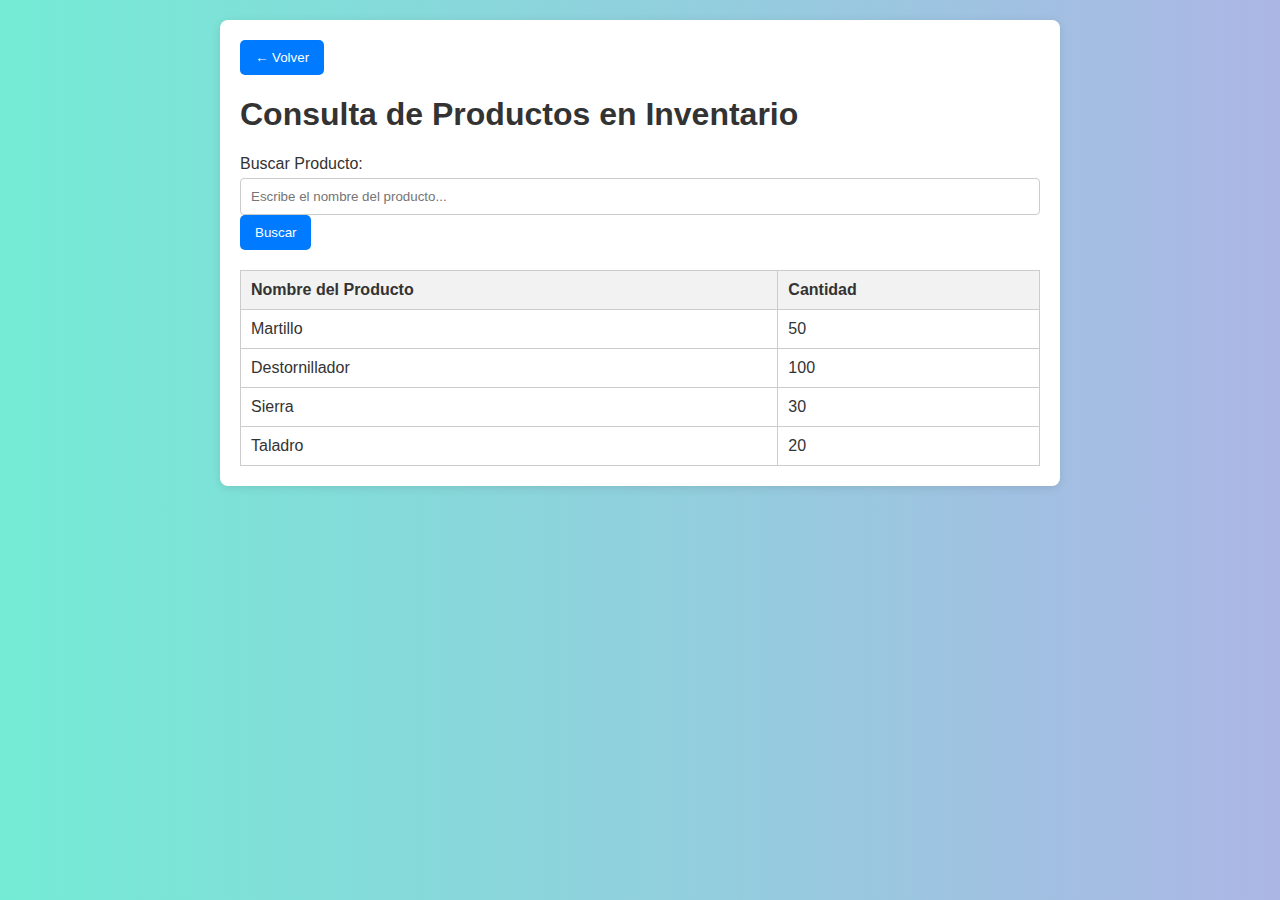
<file: Modelo actualizado/inventario.html>
<!DOCTYPE html>
<html lang="es">
<head>
    <meta charset="UTF-8">
    <meta name="viewport" content="width=device-width, initial-scale=1.0">
    <title>Consulta de Productos en Inventario</title>
    <style>
        body {
            background: linear-gradient(to right, #74ebd5, #acb6e5);
            font-family: Arial, sans-serif;
            margin: 0;
            padding: 20px;
            color: #333;
        }
        .container {
            max-width: 800px;
            margin: auto;
            padding: 20px;
            background-color: white;
            border-radius: 8px;
            box-shadow: 0 2px 10px rgba(0, 0, 0, 0.1);
        }
        button {
            padding: 10px 15px;
            border: none;
            background-color: #007BFF;
            color: white;
            border-radius: 5px;
            cursor: pointer;
            transition: background-color 0.3s;
        }
        button:hover {
            background-color: #0056b3;
        }
        label {
            display: block;
            margin-top: 10px;
        }
        input {
            width: 100%;
            padding: 10px;
            margin-top: 5px;
            border: 1px solid #ccc;
            border-radius: 4px;
            box-sizing: border-box;
        }
        table {
            width: 100%;
            border-collapse: collapse;
            margin-top: 20px;
        }
        th, td {
            border: 1px solid #ccc;
            padding: 10px;
            text-align: left;
        }
        th {
            background-color: #f2f2f2;
        }
    </style>
</head>
<body>

<div class="container">
    <button onclick="window.location.href='index.html'" class="back-button">← Volver</button>
    
    <h1>Consulta de Productos en Inventario</h1>
    
    <label for="searchProduct">Buscar Producto:</label>
    <input type="text" id="searchProduct" placeholder="Escribe el nombre del producto...">

    <button onclick="filterProducts()">Buscar</button>

    <table id="inventoryTable">
        <thead>
            <tr>
                <th>Nombre del Producto</th>
                <th>Cantidad</th>
            </tr>
        </thead>
        <tbody id="inventoryList">
            <!-- Aquí se mostrarán los productos -->
        </tbody>
    </table>
</div>

<script>
    // Ejemplo de productos en inventario
    const products = [
        { productName: 'Martillo', stock: 50 },
        { productName: 'Destornillador', stock: 100 },
        { productName: 'Sierra', stock: 30 },
        { productName: 'Taladro', stock: 20 }
    ];

    function renderInventoryList(filter = '') {
        const inventoryList = document.getElementById('inventoryList');
        inventoryList.innerHTML = ''; // Limpiar la lista actual

        const filteredProducts = products.filter(product => 
            product.productName.toLowerCase().includes(filter.toLowerCase())
        );

        filteredProducts.forEach(product => {
            const row = document.createElement('tr');
            row.innerHTML = `<td>${product.productName}</td><td>${product.stock}</td>`;
            inventoryList.appendChild(row);
        });
    }

    function filterProducts() {
        const searchProduct = document.getElementById('searchProduct').value;
        renderInventoryList(searchProduct);
    }

    // Renderizar la lista inicial
    renderInventoryList();
</script>

</body>
</html>
</file>
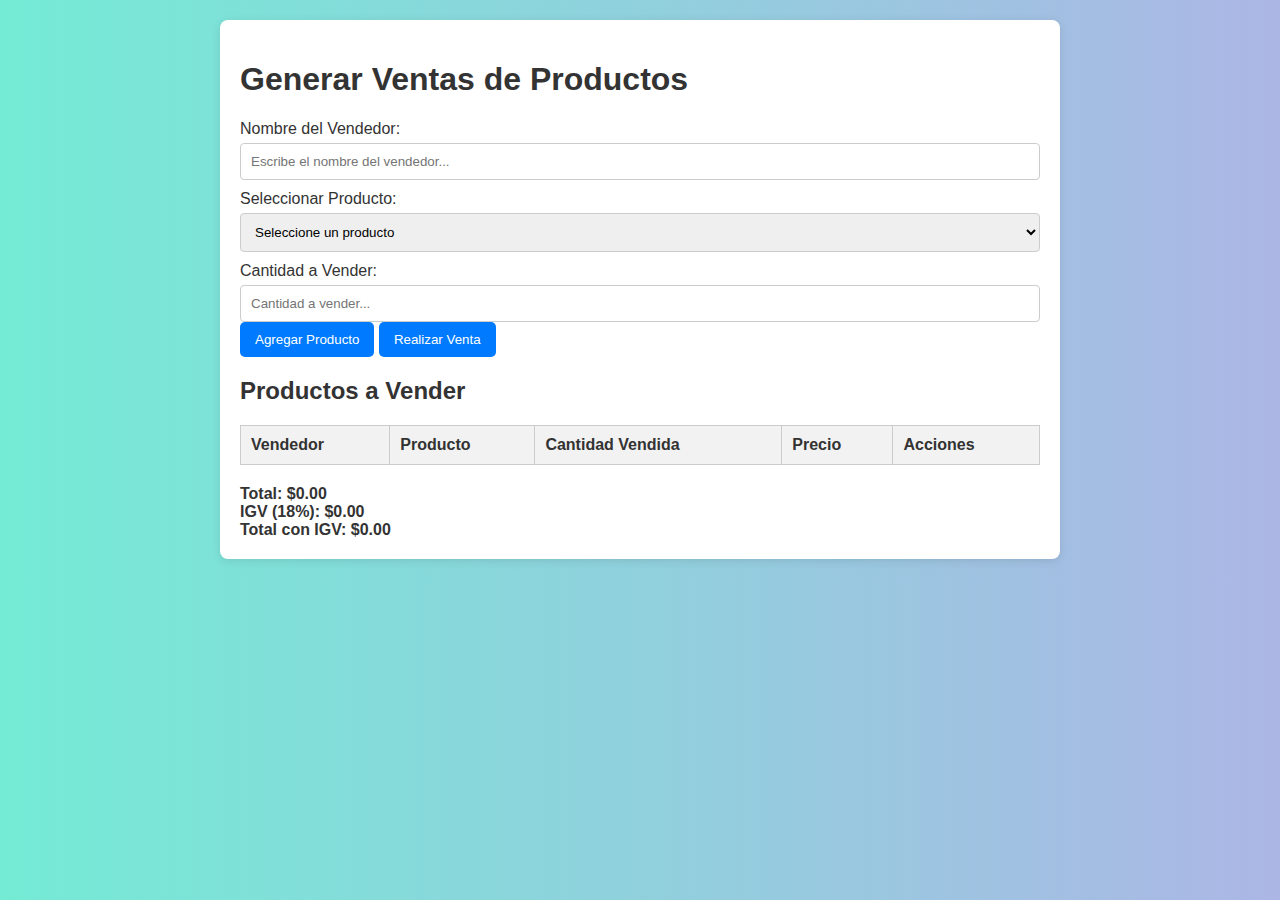
<file: Modelo actualizado/venta.html>
<!DOCTYPE html>
<html lang="es">
<head>
    <meta charset="UTF-8">
    <meta name="viewport" content="width=device-width, initial-scale=1.0">
    <title>Generar Ventas de Productos</title>
    <style>
        body {
            background: linear-gradient(to right, #74ebd5, #acb6e5);
            font-family: Arial, sans-serif;
            margin: 0;
            padding: 20px;
            color: #333;
        }
        .container {
            max-width: 800px;
            margin: auto;
            padding: 20px;
            background-color: white;
            border-radius: 8px;
            box-shadow: 0 2px 10px rgba(0, 0, 0, 0.1);
        }
        button {
            padding: 10px 15px;
            border: none;
            background-color: #007BFF;
            color: white;
            border-radius: 5px;
            cursor: pointer;
            transition: background-color 0.3s;
        }
        button:hover {
            background-color: #0056b3;
        }
        label {
            display: block;
            margin-top: 10px;
        }
        input, select {
            width: 100%;
            padding: 10px;
            margin-top: 5px;
            border: 1px solid #ccc;
            border-radius: 4px;
            box-sizing: border-box;
        }
        table {
            width: 100%;
            border-collapse: collapse;
            margin-top: 20px;
        }
        th, td {
            border: 1px solid #ccc;
            padding: 10px;
            text-align: left;
        }
        th {
            background-color: #f2f2f2;
        }
        .total {
            margin-top: 20px;
            font-weight: bold;
        }
        /* Estilos para el modal */
        .modal {
            display: none;
            position: fixed;
            z-index: 1;
            left: 0;
            top: 0;
            width: 100%;
            height: 100%;
            overflow: auto;
            background-color: rgb(0,0,0);
            background-color: rgba(0,0,0,0.4);
            padding-top: 60px;
        }
        .modal-content {
            background-color: #fefefe;
            margin: 5% auto;
            padding: 20px;
            border: 1px solid #888;
            width: 80%;
            max-width: 600px;
        }
        .close {
            color: #aaa;
            float: right;
            font-size: 28px;
            font-weight: bold;
        }
        .close:hover,
        .close:focus {
            color: black;
            text-decoration: none;
            cursor: pointer;
        }
    </style>
</head>
<body>

<div class="container">
    <h1>Generar Ventas de Productos</h1>
    
    <form id="saleForm">
        <label for="vendorName">Nombre del Vendedor:</label>
        <input type="text" id="vendorName" required placeholder="Escribe el nombre del vendedor..." />

        <label for="productSelect">Seleccionar Producto:</label>
        <select id="productSelect" required>
            <option value="">Seleccione un producto</option>
            <option value="Martillo" data-price="10">Martillo - $10</option>
            <option value="Destornillador" data-price="5">Destornillador - $5</option>
            <option value="Sierra" data-price="15">Sierra - $15</option>
            <option value="Taladro" data-price="20">Taladro - $20</option>
        </select>

        <label for="quantity">Cantidad a Vender:</label>
        <input type="number" id="quantity" required min="1" placeholder="Cantidad a vender..." />

        <button type="submit">Agregar Producto</button>
        <button type="button" id="finalizeSale" disabled onclick="openModal()">Realizar Venta</button>
    </form>

    <h2>Productos a Vender</h2>
    <table id="salesTable">
        <thead>
            <tr>
                <th>Vendedor</th>
                <th>Producto</th>
                <th>Cantidad Vendida</th>
                <th>Precio</th>
                <th>Acciones</th>
            </tr>
        </thead>
        <tbody id="salesList">
            <!-- Aquí se mostrarán los productos -->
        </tbody>
    </table>

    <div class="total" id="totalSummary">
        Total: $0.00<br>
        IGV (18%): $0.00<br>
        Total con IGV: $0.00
    </div>
</div>

<!-- Modal -->
<div id="reportModal" class="modal">
    <div class="modal-content">
        <span class="close" onclick="closeModal()">&times;</span>
        <h2>Informe de Venta</h2>
        <pre id="reportContent"></pre>
        <button onclick="closeModal()">Cerrar</button>
        <button onclick="goBack()" style="margin-left: 10px;">Volver</button>
        <button onclick="/*<!-- Aca iria la funcion que querramos agregar*/">Imprimir</button>
    </div>
</div>

<script>
    const saleForm = document.getElementById('saleForm');
    const salesList = document.getElementById('salesList');
    const totalSummary = document.getElementById('totalSummary');
    let sales = [];
    const IGV_RATE = 0.18;
    let vendorNameSet = false;

    saleForm.addEventListener('submit', function(event) {
        event.preventDefault(); // Evitar el envío del formulario

        const vendorName = document.getElementById('vendorName').value;
        
        // Establecer el nombre del vendedor solo una vez
        if (!vendorNameSet) {
            vendorNameSet = true;
            document.getElementById('vendorName').readOnly = true; // Bloquear el campo
        }

        const productSelect = document.getElementById('productSelect');
        const selectedOption = productSelect.options[productSelect.selectedIndex];
        const product = selectedOption.value;
        const quantity = parseInt(document.getElementById('quantity').value, 10);
        const price = parseFloat(selectedOption.dataset.price);

        // Verificar si el producto ya está en la lista
        const existingSale = sales.find(s => s.product === product);
        if (existingSale) {
            existingSale.quantity += quantity; // Actualizar cantidad
        } else {
            // Crear una nueva venta
            sales.push({ vendor: vendorName, product, quantity, price });
        }

        renderSalesList();
        updateTotal();

        // Habilitar el botón de realizar venta si hay productos
        document.getElementById('finalizeSale').disabled = sales.length === 0;

        // Limpiar el campo de selección de producto y cantidad
        productSelect.value = '';
        document.getElementById('quantity').value = '';
    });

    function renderSalesList() {
        salesList.innerHTML = ''; // Limpiar la lista actual

        sales.forEach((sale, index) => {
            const row = document.createElement('tr');
            row.innerHTML = `
                <td>${sale.vendor}</td>
                <td>${sale.product}</td>
                <td>${sale.quantity}</td>
                <td>$${(sale.price * sale.quantity).toFixed(2)}</td>
                <td><button onclick="removeSale(${index})">Eliminar</button></td>
            `;
            salesList.appendChild(row);
        });
    }

    function removeSale(index) {
        sales.splice(index, 1); // Eliminar la venta seleccionada
        renderSalesList();
        updateTotal();

        // Habilitar el botón de realizar venta si hay productos
        document.getElementById('finalizeSale').disabled = sales.length === 0;
    }

    function updateTotal() {
        const total = sales.reduce((sum, sale) => sum + (sale.price * sale.quantity), 0);
        const igv = total * IGV_RATE;
        const totalWithIGV = total + igv;

        totalSummary.innerHTML = `
            Total: $${total.toFixed(2)}<br>
            IGV (18%): $${igv.toFixed(2)}<br>
            Total con IGV: $${totalWithIGV.toFixed(2)}
        `;
    }

    function openModal() {
        const vendorName = document.getElementById('vendorName').value;
        let report = `Informe de Venta\nVendedor: ${vendorName}\n\nProductos:\n`;

        sales.forEach(sale => {
            report += `${sale.product} - Cantidad: ${sale.quantity} - Precio Total: $${(sale.price * sale.quantity).toFixed(2)}\n`;
        });

        const total = sales.reduce((sum, sale) => sum + (sale.price * sale.quantity), 0);
        const igv = total * IGV_RATE;
        const totalWithIGV = total + igv;

        report += `\nTotal: $${total.toFixed(2)}`;
        report += `\nIGV (18%): $${igv.toFixed(2)}`;
        report += `\nTotal con IGV: $${totalWithIGV.toFixed(2)}`;

        document.getElementById('reportContent').innerText = report; // Mostrar el informe en el modal
        document.getElementById('reportModal').style.display = "block"; // Mostrar el modal
    }

    function closeModal() {
        document.getElementById('reportModal').style.display = "none"; // Ocultar el modal
    }

    function goBack() {
        closeModal(); // Cerrar el modal
        // Aquí podrías redirigir a otra página si lo deseas, por ejemplo:
        // window.location.href = 'index.html';
    }
</script>

</body>
</html>
</file>
<file: estilo_home.css>
* {
    margin: 0;
    padding: 0;
    box-sizing: border-box;
}

body {
    font-family: Arial, sans-serif;
    background-color: #F0F0F0; /* Fondo gris claro neutro */
    color: #333333; /* Texto gris oscuro */
}

/* Barra de contacto superior */
.top-bar {
    background-color: #2C3E50; /* Azul acero para la barra superior */
    color: white;
    text-align: center;
    padding: 10px;
    font-size: 14px;
}

/* Barra de navegación */
.navbar {
    display: flex;
    justify-content: space-between;
    align-items: center;
    background-color: #4A4A4A; /* Gris oscuro industrial para la barra de navegación */
    padding: 15px 30px;
    position: relative;
}

/* Diseño del logo y menú */
.logo-menu {
    display: flex;
    align-items: center;
    position: relative;
}

.logo-text {
    font-size: 24px;
    color: white;
    margin-right: 10px;
    font-weight: bold;
}

.menu-icon {
    font-size: 30px;
    color: white;
    background: none;
    border: none;
    cursor: pointer;
    margin-left: 15px;
}

.menu-icon:hover {
    color: #F4A300; /* Amarillo mostaza para el hover */
}

/* Barra de búsqueda */
.search-bar {
    display: flex;
    align-items: center;
    margin-left: 30px;
}

.search-bar input {
    padding: 10px;
    width: 300px;
    border-radius: 5px;
    border: 1px solid #CCCCCC; /* Borde gris claro */
    font-size: 16px;
}

.search-bar button {
    padding: 10px;
    background-color: #E67E22; /* Naranja intenso para los botones */
    color: white;
    border: none;
    border-radius: 5px;
    cursor: pointer;
    font-size: 16px;
    margin-left: 10px;
}

.search-bar button:hover {
    background-color: #D35400; /* Naranja oscuro en hover */
}

/* Opciones de usuario */
.user-options a {
    color: white;
    text-decoration: none;
    margin-left: 20px;
    font-size: 16px;
}

.user-options a:hover {
    text-decoration: underline;
}

/* Menú desplegable estilo deslizante */
.dropdown {
    background-color: rgba(255, 255, 255, 0.9); /* Fondo blanco semi-transparente */
    position: fixed;
    top: 0;
    left: 0;
    height: 100%;
    width: 300px;
    max-width: 100%;
    padding-top: 60px;
    transform: translateX(-100%);
    transition: transform 0.3s ease;
    box-shadow: 2px 0 5px rgba(0, 0, 0, 0.5);
    z-index: 1000;
}

/* Menú activo que desliza desde la izquierda */
.show {
    transform: translateX(0);
}

/* Estilo del contenido del menú */
.dropdown ul {
    list-style: none;
    padding: 0;
    margin: 0;
}

.dropdown ul li {
    padding: 20px;
    border-bottom: 1px solid #DDD;
}

.dropdown ul li a {
    text-decoration: none;
    color: #333333; /* Texto gris oscuro */
    font-size: 18px;
    display: block;
    text-align: left;
}

.dropdown ul li a:hover {
    color: #F4A300; /* Amarillo mostaza en hover */
}

/* Productos */
.products {
    padding: 30px;
    background-color: #FFFFFF; /* Fondo blanco para las tarjetas de producto */
}

.products h2 {
    text-align: center;
    margin-bottom: 20px;
    font-size: 24px;
    color: #333;
}

.product-carousel {
    display: flex;
    gap: 20px;
    flex-wrap: wrap;
    justify-content: center;
}

.product {
    background-color: white;
    padding: 20px;
    border: 1px solid #DDD;
    width: 200px;
    text-align: center;
    transition: transform 0.2s;
}

.product:hover {
    transform: scale(1.05);
}

.placeholder-img {
    width: 100px;
    height: 100px;
    background-color: #EEE;
    margin-bottom: 10px;
    border-radius: 8px;
}

.product h3 {
    font-size: 18px;
    margin-bottom: 10px;
}

.product p {
    font-size: 16px;
    color: #E67E22; /* Naranja intenso para los precios */
    margin-bottom: 15px;
    font-weight: bold;
}

.product button {
    background-color: #2C3E50; /* Azul acero para los botones */
    color: white;
    padding: 10px;
    border: none;
    cursor: pointer;
    border-radius: 5px;
    font-size: 14px;
    transition: background-color 0.3s;
}

.product button:hover {
    background-color: #F4A300; /* Amarillo mostaza en hover */
}

/* Footer */
footer {
    background-color: #2C3E50; /* Azul acero para el pie de página */
    color: white;
    padding: 30px 20px;
}

.footer-info {
    display: flex;
    justify-content: space-between;
}

.footer-info div {
    width: 30%;
}

.footer-info a {
    color: white;
    text-decoration: none;
    display: block;
    margin-bottom: 10px;
}

.footer-info a:hover {
    text-decoration: underline;
}
</file>
<file: styles.css>
/*body {
    font-family: Arial, sans-serif;
    background-color: #f4f4f4;
    margin: 0;
    padding: 0;
}

.container {
    max-width: 800px;
    margin: auto;
    background: #fff;
    padding: 20px;
    border-radius: 8px;
    box-shadow: 0 2px 10px rgba(0, 0, 0, 0.1);
}

h1, h2 {
    text-align: center;
}

.product-list, #clientList, #inventoryList {
    margin: 20px 0;
    list-style-type: none;
    padding: 0;
}

.product, .client, .inventory-item {
    padding: 10px;
    border: 1px solid #ccc;
    margin: 10px 0;
} */ 
body, html {
    margin: 0;
    padding: 0;
    font-family: Arial, sans-serif;
    height: 100%;
}
.container {
    display: flex;
    height: 100%;
}
.sidebar {
    width: 200px;
    background-color: #001529;
    color: #fff;
    padding: 20px 0;
}
.logo {
    padding: 10px 20px;
    font-size: 18px;
    font-weight: bold;
    border-bottom: 1px solid #333;
}
.nav-item {
    padding: 10px 20px;
    cursor: pointer;
}
.nav-item:hover, .nav-item.active {
    background-color: #1890ff;
}
.sub-nav {
    padding-left: 30px;
    font-size: 14px;
}
.main-content {
    flex-grow: 1;
    background-color: #f0f2f5;
    padding: 20px;
}
.header {
    background-color: #fff;
    padding: 10px 20px;
    display: flex;
    justify-content: space-between;
    align-items: center;
}
.search-bar {
    padding: 5px;
    border-radius: 4px;
    border: 1px solid #d9d9d9;
}
.user-info {
    display: flex;
    align-items: center;
}
.user-avatar {
    width: 24px;
    height: 24px;
    background-color: #1890ff;
    border-radius: 50%;
    margin-right: 8px;
}
</file>
